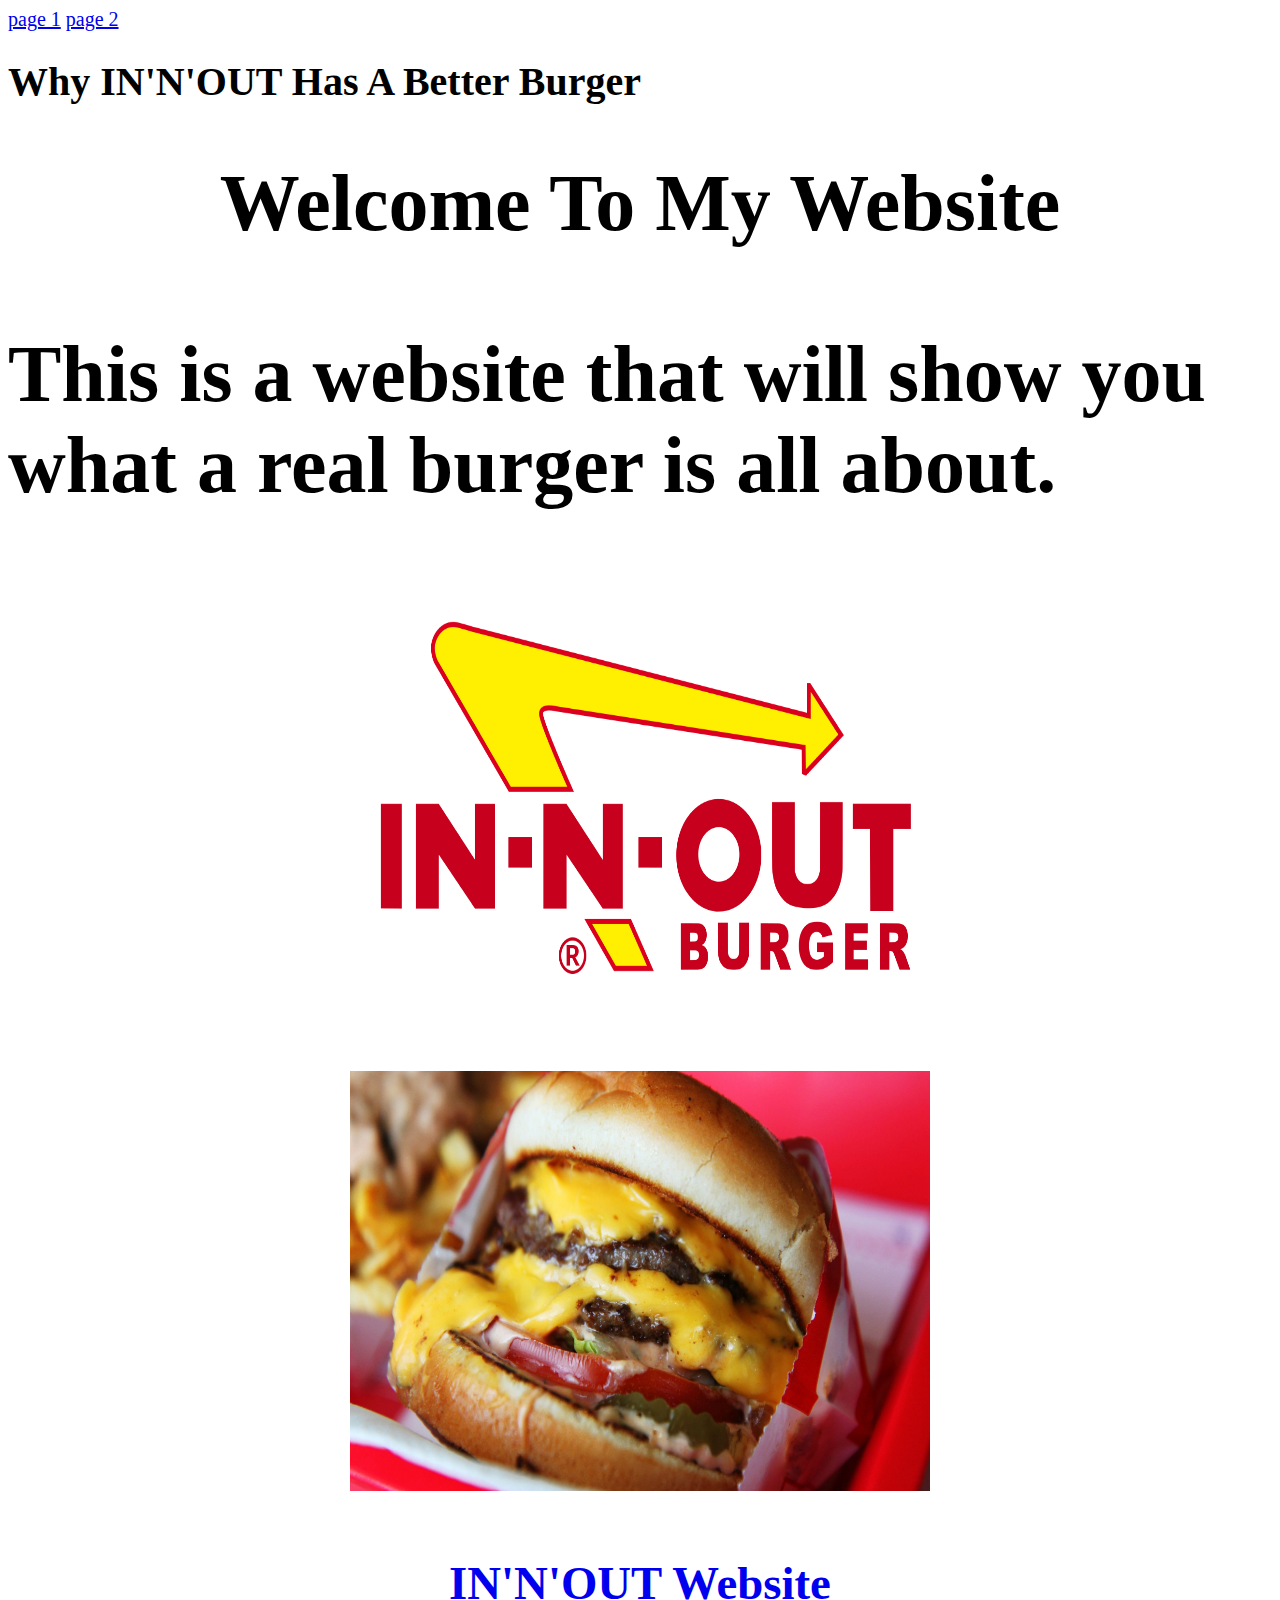
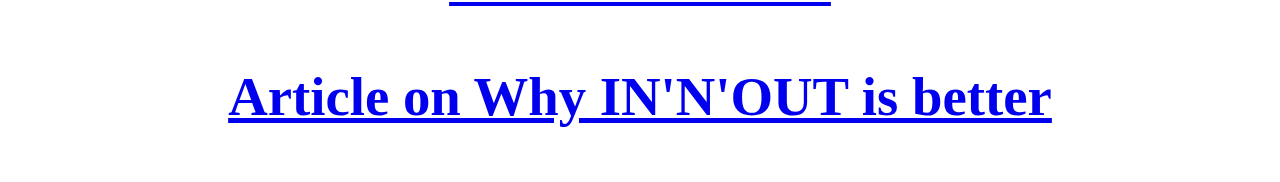
<file: index.html>
<!DOCTYPE html> 
<html>
	<head>
		<a href="innoutisbetter.html">page 1</a> <a href="burger.html">page 2</a>
		<link href="stylesheet.css" type="text/css" rel="stylesheet">
	</head>
	<body>
	<h1> Why IN'N'OUT Has A Better Burger </a>
		<div class="grid">
			<div class="box f">
				<h1><center>Welcome To My Website</center><h1>
				<p> This is a website that will show you what a real burger is all about.</p>
			</div>
			<div class="box g">
				<center><img src="images/burger.jpg" height="420px" width="580px"></center>
			</div>
			<div class="box h">
				<h2><center><img src="images/innout.jpg" height="420px" width="580px"></h2>
	        </div>
			<div class="box j">
				<h3><center><a href="https://www.google.com/search?q=in+n+out&oq=in&aqs=chrome.0.69i59j69i60l4j69i57.1063j0j7&sourceid=chrome&ie=UTF-8" target="_blank"> IN'N'OUT Website </a>
				<h3><center><a href="https://www.thrillist.com/eat/nation/shake-shack-vs-in-n-out-which-is-better-shake-shack-or-in-n-out" target="_blank">Article on Why IN'N'OUT is better</a>
			</div>
		</div>
	</body>
</html>
</file>
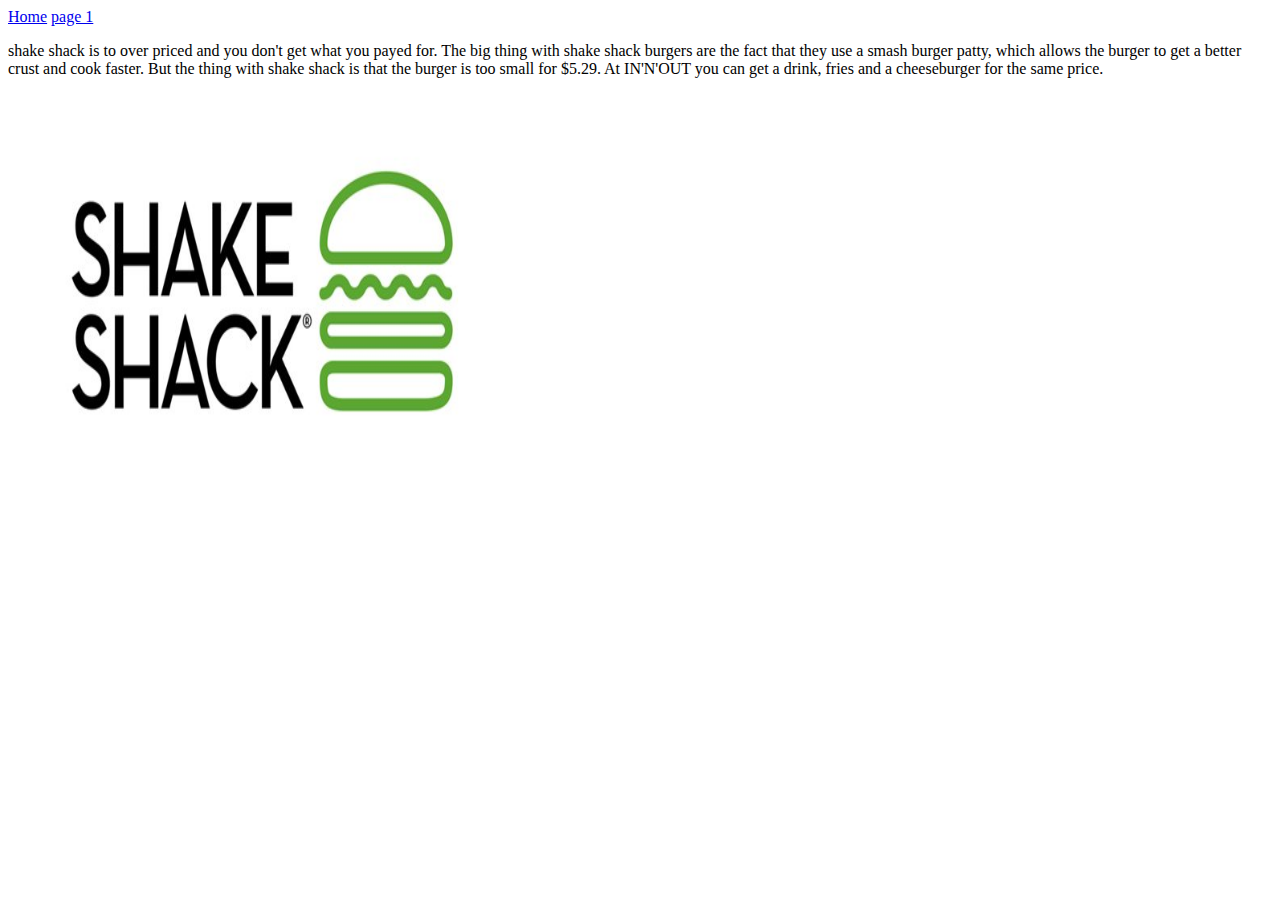
<file: burger.html>
<!DOCTYPE html> 
<html>
	<head>
	<a href="index.html">Home</a> <a href="innoutisbetter.html">page 1</a>
	<p>shake shack is to over priced and you don't get what you payed for. The big thing with shake shack burgers are the fact that they use a smash burger patty, which allows the burger to get a better crust and cook faster. But the thing with shake shack is that the burger is too small for $5.29. At IN'N'OUT you can get a drink, fries and a cheeseburger for the same price.</p>
	<img src="images/o.jpg" height="400px" width="40%">
</file>
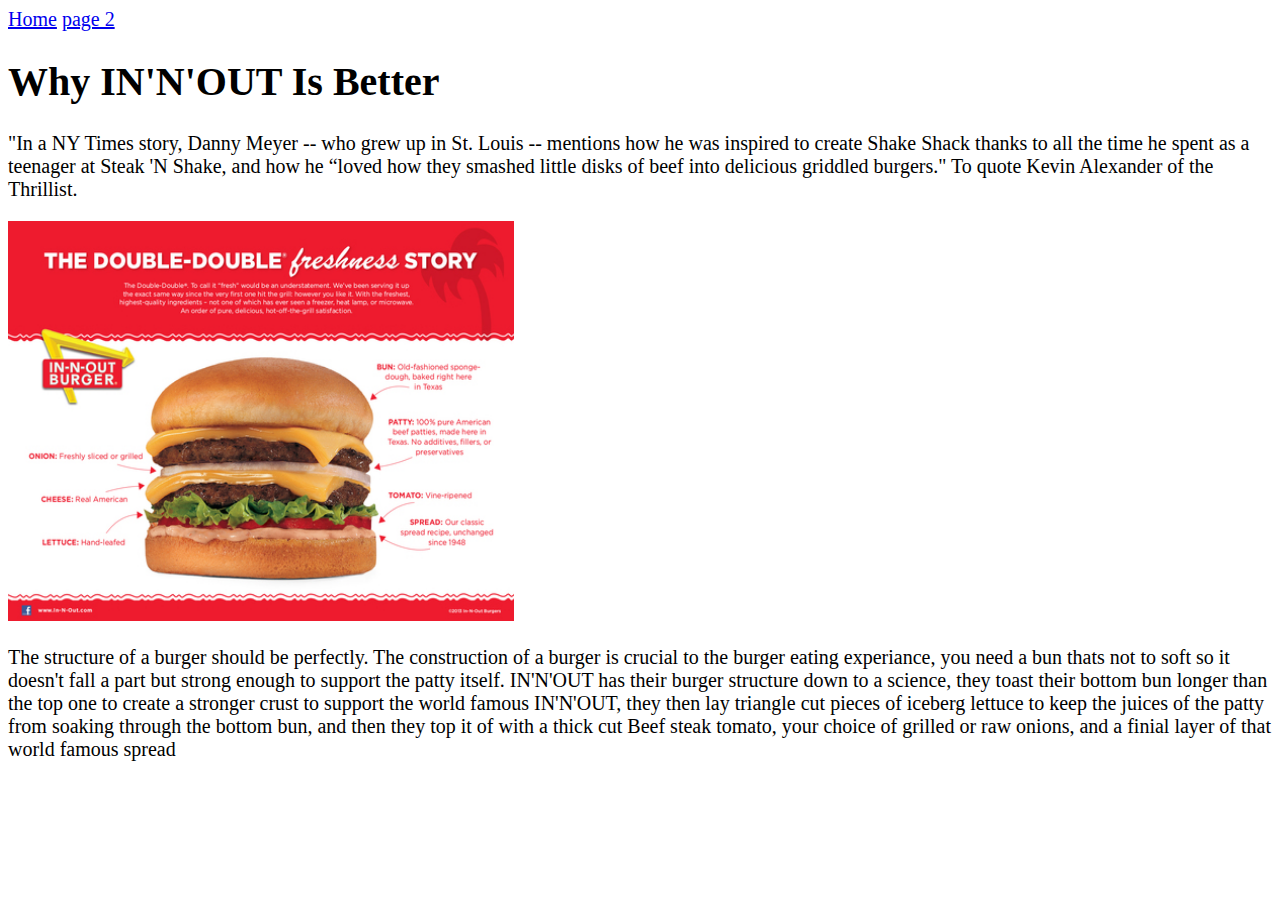
<file: innoutisbetter.html>
<!DOCTYPE html> 
<html>
	<head>
	<a href="index.html">Home</a> <a href="burger.html">page 2</a>
		<link href="stylesheet.css" type="text/css" rel="stylesheet">
	</head>
	<body>
	<h1> Why IN'N'OUT Is Better </h1>
	<p>"In a NY Times story, Danny Meyer -- who grew up in St. Louis -- mentions how he was inspired to create Shake Shack thanks to all the time he spent as a teenager at Steak 'N Shake, and how he “loved how they smashed little disks of beef into delicious griddled burgers." To quote Kevin Alexander of the Thrillist.</p>
	<img src="images/diagram.jpg" height="400px" width="40%">
	<p> The structure of a burger should be perfectly. The construction of a burger is crucial to the burger eating experiance, you need a bun thats not to soft so it doesn't fall a part but strong enough to support the patty itself. IN'N'OUT has their burger structure down to a science, they toast their bottom bun longer than the top one to create a stronger crust to support the world famous IN'N'OUT, they then lay triangle cut pieces of iceberg lettuce to keep the juices of the patty from soaking through the bottom bun, and then they top it of with a thick cut Beef steak tomato, your choice of grilled or raw onions, and a finial layer of that world famous spread
</file>
<file: stylesheet.css>
body {
	background-color: #ffffff;
	font-size: 20px;
	color: #000000
}
</file>
